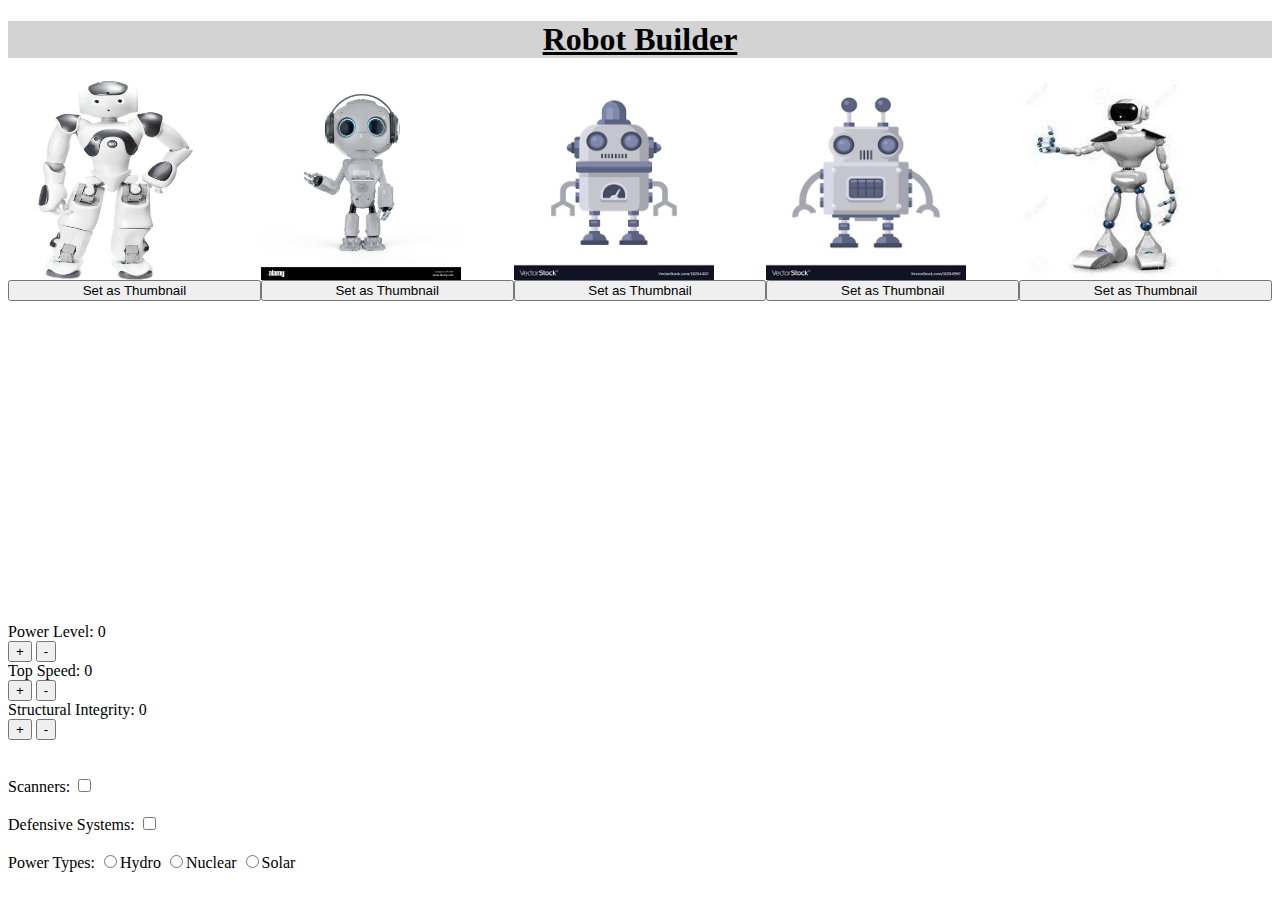
<file: index.html>
<!DOCTYPE html>
<html lang="en">
<head>
    <meta charset="UTF-8">
    <meta http-equiv="X-UA-Compatible" content="IE=edge">
    <meta name="viewport" content="width=device-width, initial-scale=1.0">
    <title>Document</title>
    <link rel="stylesheet" href="index.css">
</head>

<script>

    function initialize()
    {
        level = 0;
        speed = 0;
        integrity = 0;
        numPower = document.getElementById("power");
        numSpeed = document.getElementById("speed");
        numIntegrity = document.getElementById("integrity");
        const image = document.querySelector(".image");
        
    }
    function setThumbnail(input)
    {
        thumbnail = input;
        display();
    }
    function addLevel(numPower)
    {
        level = numPower;
        level++;
        display();
    }
    function subtractLevel(numPower)
    {
        level = numPower - 1;
        if (level < 0)
        {
            level = 0;
        }
        display();
    }
    function addSpeed(numSpeed)
    {
        speed = numSpeed;
        speed++;
        display();
    }
    function subtractSpeed(numSpeed)
    {
        speed = numSpeed - 1;
        if (speed < 0)
        {
            speed = 0;
        }
        display();
    }
    function addIntegrity(numIntegrity)
    {
        integrity = numIntegrity;
        integrity++;
        display();
    }
    function subtractIntegrity(numIntegrity)
    {
        integrity = numIntegrity - 1;
        if (integrity < 0)
        {
            integrity = 0;
        }
        display();
    }
    function display()
    {
        numPower.innerHTML = level;
        numSpeed.innerHTML = speed;
        numIntegrity.innerHTML = integrity;
        image.src = thumbnail;
    }
</script>
<body onload="initialize();">
    <h1 id="title">Robot Builder</h1>

    <div class="container">
        <img id="robot1" src="robot.png" alt="robot1">
        <button onclick = "setThumbnail('robot.png');">
            Set as Thumbnail
        </button>
        <img id="robot2" src="robot2.jpg" alt="robot2">
        <button onclick = "setThumbnail('robot2.jpg');">
            Set as Thumbnail
        </button>
        <img id="robot3" src="robot3.png" alt="robot3">
        <button onclick = "setThumbnail('robot3.png');">
            Set as Thumbnail
        </button>
        <img id="robot4" src="robot4.png" alt="robot4">
        <button onclick = "setThumbnail('robot4.png');">
            Set as Thumbnail
        </button>
        <img id="robot5" src="robot5.jpg" alt="robot5">
        <button onclick = "setThumbnail('robot5.jpg');">
            Set as Thumbnail
        </button>
    </div>
    <div>
        <img id="image" src="blank.jpg" class="image" />
    </div>
    
    <br>Power Level: <span id = "power">0</span></br>
        <button onclick = "addLevel(numPower.innerHTML);">
            +
        </button>
        <button onclick = "subtractLevel(numPower.innerHTML);">
            -
        </button>
    <br>Top Speed: <span id = "speed">0</span></br>
        <button onclick = "addSpeed(numSpeed.innerHTML);">
            +
        </button>
        <button onclick = "subtractSpeed(numSpeed.innerHTML);">
            -
        </button>
    <br>Structural Integrity: <span id = "integrity">0</span></br>
        <button onclick = "addIntegrity(numIntegrity.innerHTML);">
            +
        </button>
        <button onclick = "subtractIntegrity(numIntegrity.innerHTML);">
            -
        </button>
    
    <br></br>
    <br>Scanners: <span id = "scanners"></span>
        <input type="checkbox">
        <span class="slider"></span>
    </br>
    <br>Defensive Systems: <span id = "systems"></span>
        <input type="checkbox">
        <span class="slider"></span>
    </br>

    <br>Power Types: <span id = "types"></span>
        <input type = "radio" name="power" value = "hydro">Hydro
        <input type = "radio" name="power" value = "nuclear">Nuclear
        <input type = "radio" name="power" value = "solar">Solar
    <br>
</body>
</html>
</file>
<file: index.css>
#title{
    background-color: lightgray;
    text-decoration: underline;
    text-align: center;
}
.container{
    display: grid;
    grid-template-columns: 5;
    grid-template-rows: 1;
}

#image{
    width: 300px;
    height: 300px;
}

#robot1{
    grid-column: 1 / 2;
    grid-row: 1;
    width: 200px;
    height: 200px;
}
#robot2{
    grid-column: 2 / 3;
    grid-row: 1;
    width: 200px;
    height: 200px;
}
#robot3{
    grid-column: 3 / 4;
    grid-row: 1;
    width: 200px;
    height: 200px;
}
#robot4{
    grid-column: 4 / 5;
    grid-row: 1;
    width: 200px;
    height: 200px;
}
#robot5{
    grid-column: 5 / 6;
    grid-row: 1;
    width: 200px;
    height: 200px;
}
#thumbnail{
    width: 300px;
    height: 300px;
}
</file>
